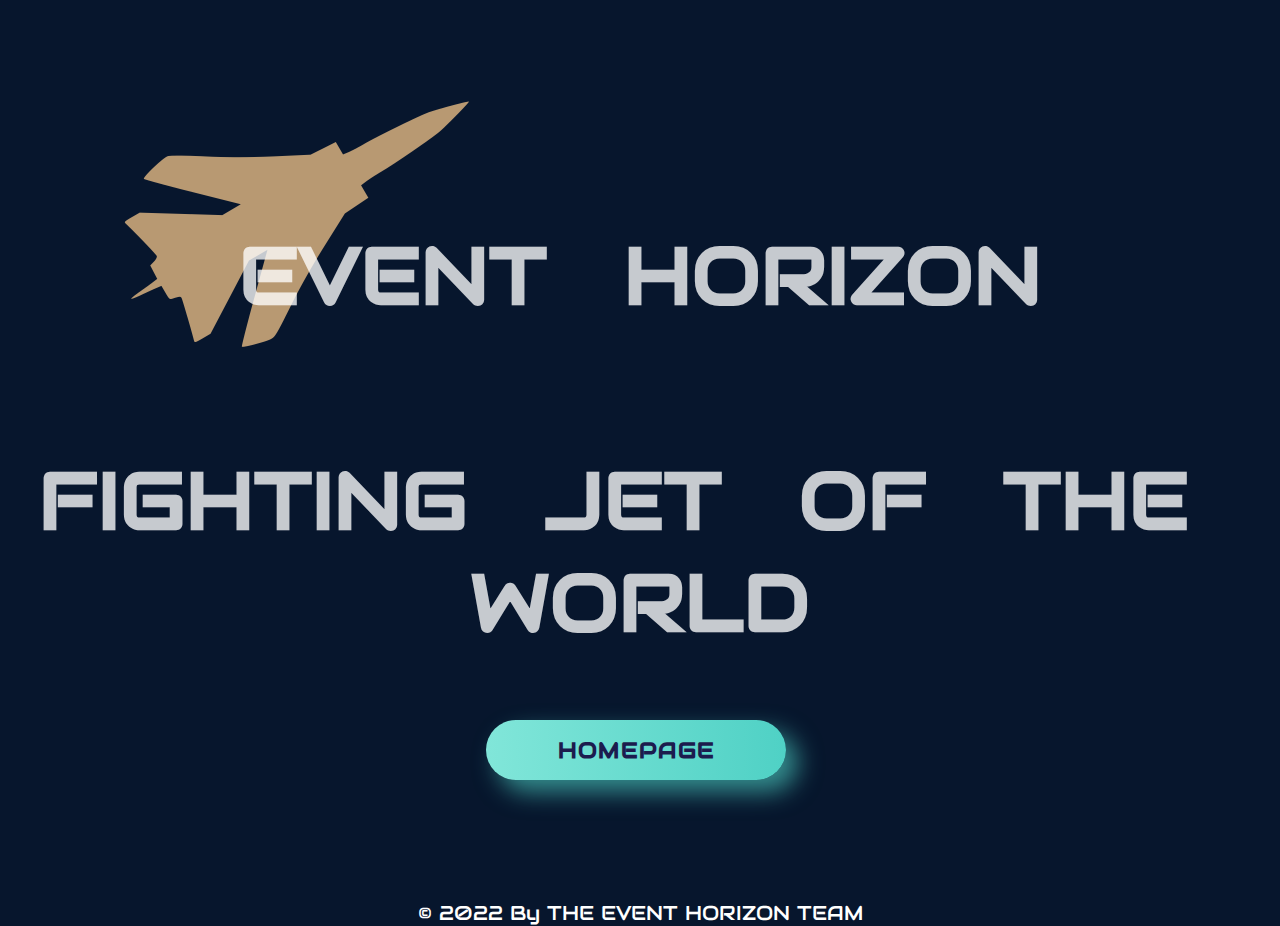
<file: index.html>
<!DOCTYPE html>
<html>
<head>
    <meta charset="utf-8">
    <title>The EVENT HORIZON</title>
    <!--Reference Google Fonts-->
    <link href='https://fonts.googleapis.com/css?family=Aclonica'rel='stylesheet'>
    <link href='https://fonts.googleapis.com/css?family=Audiowide' rel='stylesheet'>
      
    <!--External CSS => 3rd Priority-->
    <link rel="stylesheet" href="CSS/index.CSS">
 
    <!--Add Favicon Icon => https://www.favicon.cc/-->
    <link rel="icon" href="/img/favicon.ico">
 
    <!--Internal CSS => 2nd Priority-->
    <!--<style>
        /* CSS Comments */
        /* CSS Syntax => Selector { property: value; } */
        /* (1) Tag Selector */
    </style>-->
 
</head>
<body>
    <main>

    <article>
    <img class="Logo" src="/img/Logo.png" alt="logo" width="600" height="400">
    <h1 class="content1">EVENT &nbsp; HORIZON</h1>
    <h1 class="content2">FIGHTING &nbsp; JET  &nbsp; OF &nbsp; THE &nbsp; WORLD</h1>
    </article>

    <aside> <!--ระบุเนื้อหาด้านล่าง-->
    <div class="wrap">
    <button class="button" onClick="parent.location='Content.html'">HomePage</button>
    </div>
    </aside>
    </main>
    <footer>
        <p class="credit">© 2022 By THE EVENT HORIZON TEAM</p>
    </footer>
</body>
</html>
</file>
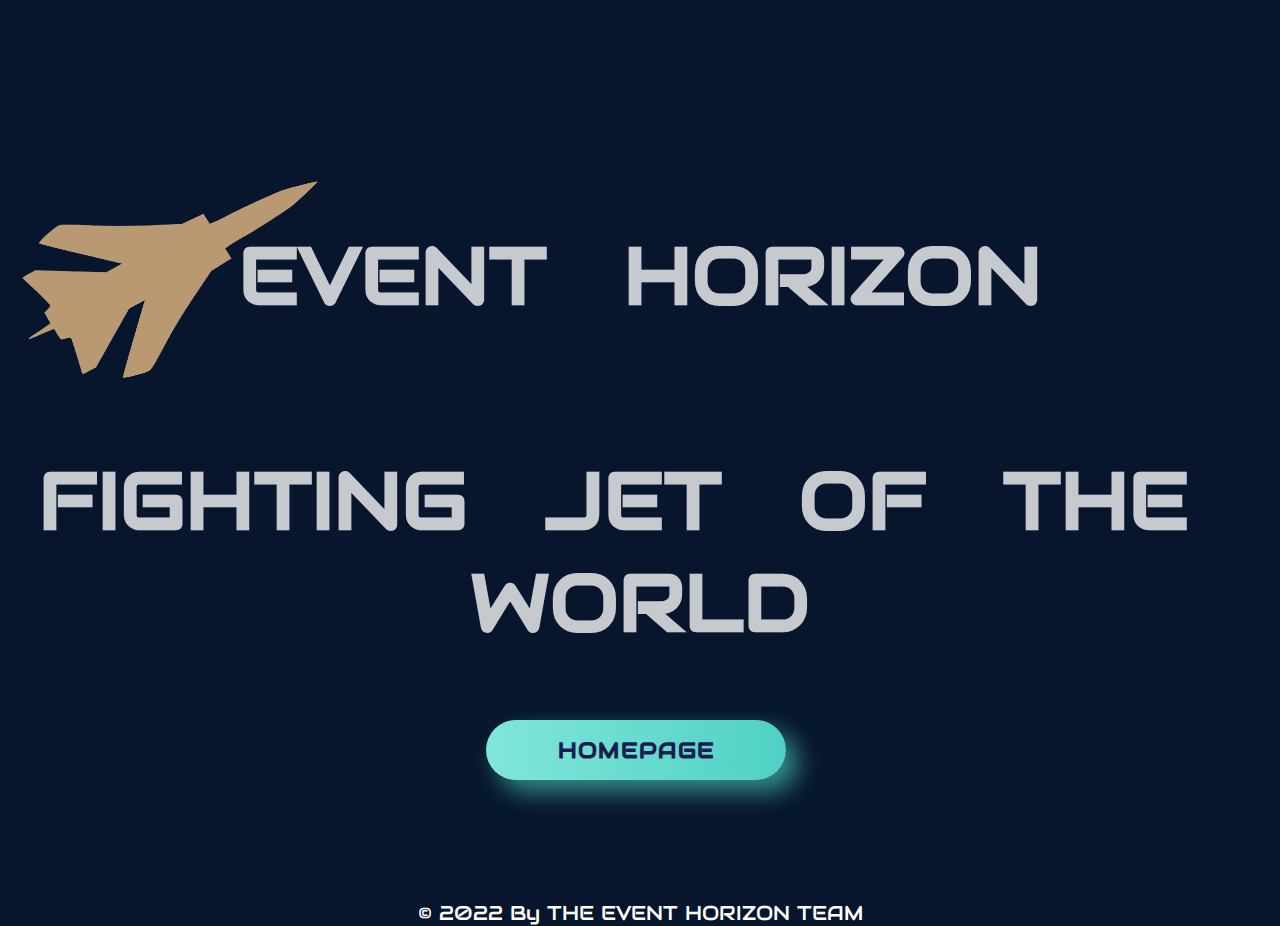
<file: views/index.html>
<!DOCTYPE html>
<html>
<head>
    <meta charset="utf-8">
    <title>The EVENT HORIZON</title>
    <!--Reference Google Fonts-->
    <link href='https://fonts.googleapis.com/css?family=Aclonica'rel='stylesheet'>
    <link href='https://fonts.googleapis.com/css?family=Audiowide' rel='stylesheet'>
      
    <!--External CSS => 3rd Priority-->
    <link rel="stylesheet" href="/views/index.CSS">
 
    <!--Add Favicon Icon => https://www.favicon.cc/-->
    <link rel="icon" href="/img/favicon.ico">
 
    <!--Internal CSS => 2nd Priority-->
    <!--<style>
        /* CSS Comments */
        /* CSS Syntax => Selector { property: value; } */
        /* (1) Tag Selector */
    </style>-->
 
</head>
<body>
    <main>

    <article>
    <img class="logo" src="/img/Logo2-1.png" alt="logo" width="300" height="200">
    <h1 class="content1">EVENT &nbsp; HORIZON</h1>
    <h1 class="content2">FIGHTING &nbsp; JET  &nbsp; OF &nbsp; THE &nbsp; WORLD</h1>
    </article>

    <aside> <!--ระบุเนื้อหาด้านล่าง-->
    <div class="wrap">
    <button class="button" onClick="parent.location='http://localhost:8080/content'">HomePage</button>
    </div>
    </aside>
    </main>
    <footer>
        <p class="credit">© 2022 By THE EVENT HORIZON TEAM</p>
    </footer>
</body>
</html>
</file>
<file: CSS/index.CSS>
:root
{
    --accent : #cccc00;/*สี่ปุ่ม*/
    --accentHover: #eeee00;
    --dark60: rgba(238, 238 , 239, 0.9);
    --light : #ffffff;
    --transition : all 0.3s ease 0s; /*delay time*/
}
/* All Section */
*{
    /*Clear margin and padding*/
    box-sizing: border-box;
    margin: 0;
    padding: 0;
}
html,body{
    height: 100%;  /*fix ความสูง*/
}
a, button, p
{
    font-family: Audiowide;
    color: var(--light);
}
a, button{
    cursor: pointer; /*link element*/
}   

main /*สร้างกริต*/
{
    height: 100%;
    display: grid;
    grid-gap: 10px;
    grid-template-columns: auto;
    
}
body{
    background-color:#07162D;
    }
article
{
    grid-column: 1 / span 2; /*header Star 2 other to last colum*/
}
aside
{
    grid-column:1 / span 2;
}
footer
{
    grid-column:1 / span 2;
}
.button1 {

    grid-column: 3 / span 2; /*header Star 2 other to last colum*/
}
/*.homepage
/*ฟังก์ชั่นของปุ่ม*/
.wrap {
    position: absolute;
    top: 80%;
    width: 20%;
    right: 42%;
  }
  
.button {
    min-width: 300px;
    min-height: 60px;
    font-family: 'Audiowide',Nunito, sans-serif;
    font-size: 22px;
    text-transform: uppercase;
    letter-spacing: 1.3px;
    font-weight: 700;
    color: #1c1c4e;
    background: #4FD1C5;
   background: linear-gradient(90deg, rgba(129,230,217,1) 0%, rgba(79,209,197,1) 100%);
    border: none;
    border-radius: 1000px;
    box-shadow: 12px 12px 24px rgba(79,209,197,.64);
    transition: all 0.3s ease-in-out 0s;
    cursor: pointer;
    outline: none;
    position: relative;
    padding: 10px;
    }
  
button::before {
  content: '';
    border-radius: 1000px;
    min-width: calc(300px + 12px);
    min-height: calc(60px + 12px);
    border: 6px solid #00FFCB;
    box-shadow: 0 0 60px rgba(0,255,203,.64);
    position: absolute;
    top: 50%;
    left: 50%;
    transform: translate(-50%, -50%);
    opacity: 0;
    transition: all .3s ease-in-out 0s;
  }
  
.button:hover, .button:focus {
    color: #313133;
    transform: translateY(-6px);
  }
  
button:hover::before, button:focus::before {
    opacity: 1;
  }
  
button::after {
    content: '';
    width: 30px; height: 30px;
    border-radius: 100%;
    border: 6px solid #00FFCB;
    position: absolute;
    z-index: -1;
    top: 50%;
    left: 50%;
    transform: translate(-50%, -50%);
    animation: ring 1.5s infinite;
  }
  
button:hover::after, button:focus::after {
    animation: none;
    display: none;
  }
  
@keyframes ring {
    0% {
      width: 30px;
      height: 30px;
      opacity: 1;
    }
    100% {
      width: 300px;
      height: 300px;
      opacity: 0;
    }
  }
/*ตัวข้อความ*/
.content1
{
    font-family: Audiowide;
    color: rgba(255, 255, 255, 0.774);
    position: absolute;
    top: 25%;
    width: 100%;
    text-align: center;
    font-size: 80px;
}
.content2
{
    font-family: Audiowide;
    color: rgba(255, 255, 255, 0.774);
    position: absolute;
    top: 50%;
    width: 100%;
    text-align: center;
    font-size: 80px;
}
.credit
{
    text-align: center;
    font-size: 20px;
    color: #ffffff;
}
.logo
{
  position: absolute;
  top: 50%;
}
</file>
<file: views/index.CSS>
:root
{
    --accent : #cccc00;/*สี่ปุ่ม*/
    --accentHover: #eeee00;
    --dark60: rgba(238, 238 , 239, 0.9);
    --light : #ffffff;
    --transition : all 0.3s ease 0s; /*delay time*/
}
/* All Section */
*{
    /*Clear margin and padding*/
    box-sizing: border-box;
    margin: 0;
    padding: 0;
}
html,body{
    height: 100%;  /*fix ความสูง*/
}
a, button, p
{
    font-family: Audiowide;
    color: var(--light);
}
a, button{
    cursor: pointer; /*link element*/
}   

main /*สร้างกริต*/
{
    height: 100%;
    display: grid;
    grid-gap: 10px;
    grid-template-columns: auto;
    
}
body{
    background-color:#07162D;
    }
article
{
    grid-column: 1 / span 2; /*header Star 2 other to last colum*/
}
aside
{
    grid-column:1 / span 2;
}
footer
{
    grid-column:1 / span 2;
}
.button1 {

    grid-column: 3 / span 2; /*header Star 2 other to last colum*/
}
/*.homepage
/*ฟังก์ชั่นของปุ่ม*/
.wrap {
    position: absolute;
    top: 80%;
    width: 20%;
    right: 42%;
  }
  
.button {
    min-width: 300px;
    min-height: 60px;
    font-family: 'Audiowide',Nunito, sans-serif;
    font-size: 22px;
    text-transform: uppercase;
    letter-spacing: 1.3px;
    font-weight: 700;
    color: #1c1c4e;
    background: #4FD1C5;
   background: linear-gradient(90deg, rgba(129,230,217,1) 0%, rgba(79,209,197,1) 100%);
    border: none;
    border-radius: 1000px;
    box-shadow: 12px 12px 24px rgba(79,209,197,.64);
    transition: all 0.3s ease-in-out 0s;
    cursor: pointer;
    outline: none;
    position: relative;
    padding: 10px;
    }
  
button::before {
  content: '';
    border-radius: 1000px;
    min-width: calc(300px + 12px);
    min-height: calc(60px + 12px);
    border: 6px solid #00FFCB;
    box-shadow: 0 0 60px rgba(0,255,203,.64);
    position: absolute;
    top: 50%;
    left: 50%;
    transform: translate(-50%, -50%);
    opacity: 0;
    transition: all .3s ease-in-out 0s;
  }
  
.button:hover, .button:focus {
    color: #313133;
    transform: translateY(-6px);
  }
  
button:hover::before, button:focus::before {
    opacity: 1;
  }
  
button::after {
    content: '';
    width: 30px; height: 30px;
    border-radius: 100%;
    border: 6px solid #00FFCB;
    position: absolute;
    z-index: -1;
    top: 50%;
    left: 50%;
    transform: translate(-50%, -50%);
    animation: ring 1.5s infinite;
  }
  
button:hover::after, button:focus::after {
    animation: none;
    display: none;
  }
  
@keyframes ring {
    0% {
      width: 30px;
      height: 30px;
      opacity: 1;
    }
    100% {
      width: 300px;
      height: 300px;
      opacity: 0;
    }
  }
/*ตัวข้อความ*/
.content1
{
    font-family: Audiowide;
    color: rgba(255, 255, 255, 0.774);
    position: absolute;
    top: 25%;
    width: 100%;
    text-align: center;
    font-size: 80px;
}
.content2
{
    font-family: Audiowide;
    color: rgba(255, 255, 255, 0.774);
    position: absolute;
    top: 50%;
    width: 100%;
    text-align: center;
    font-size: 80px;
}
.credit
{
    text-align: center;
    font-size: 20px;
    color: #ffffff;
}
.logo
{
  position: absolute;
  top: 20%;
  right: 75%;

}
</file>
